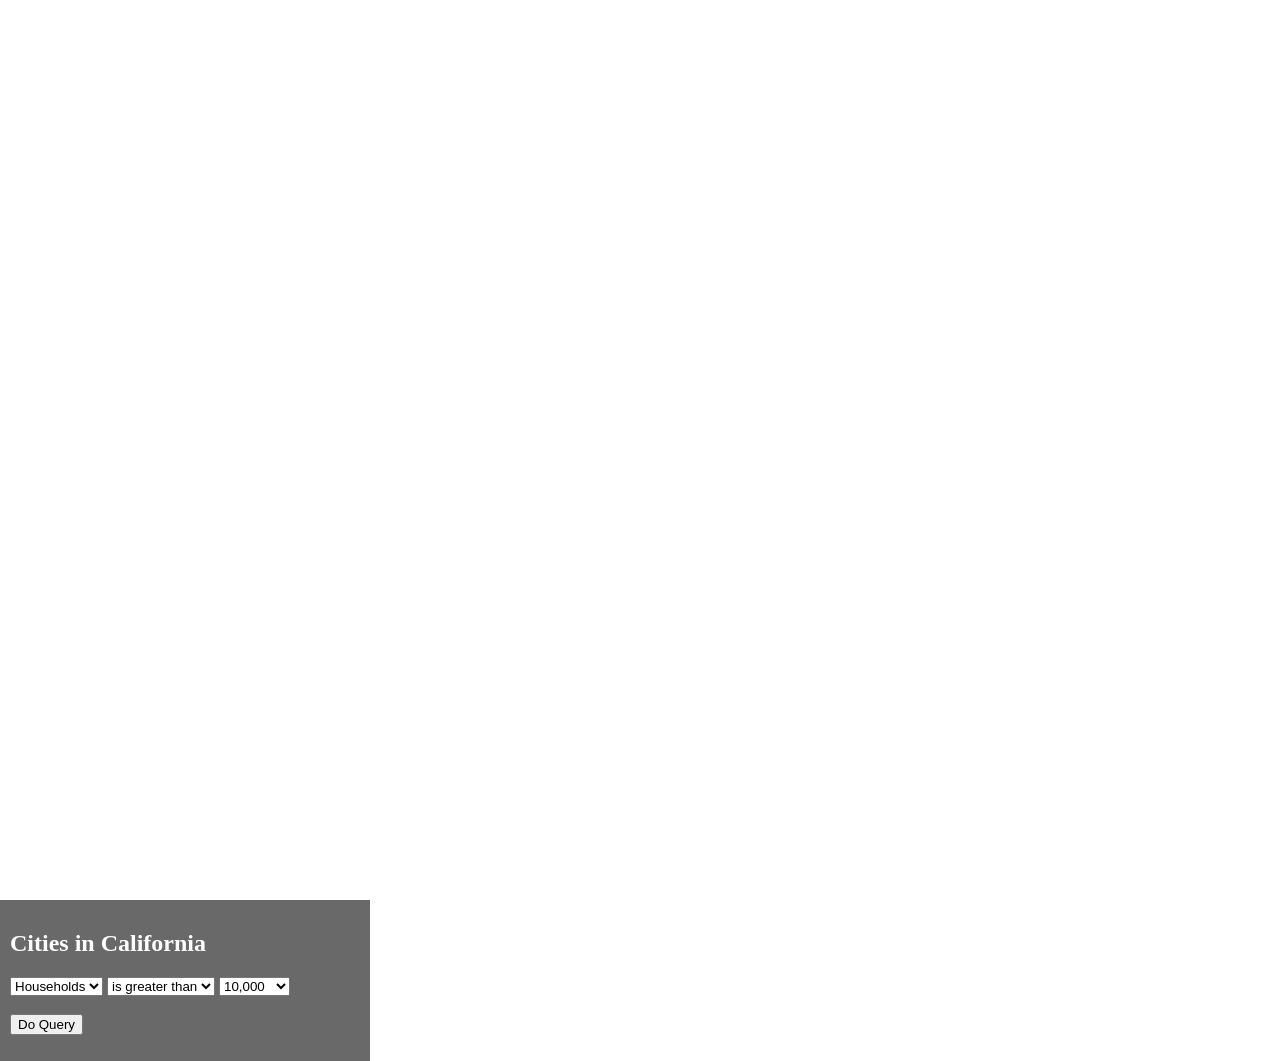
<file: query_task.html>
<!DOCTYPE html>
  <html>
    <head>
      <meta charset="utf-8" />
      <meta name="viewport" content = "initial-scale=1, maximum-scale=1, user-scalable=no"/>
      <title> Query Task </title>
      <link rel = "stylesheet" href = "https://js.arcgis.com/4.21/esri/themes/light/main.css"/>
      <script src = "https://js.arcgis.com/4.21/"> </script>
      <style>
        html, body, #viewDiv {
          padding: 0;
          margin: 0;
          height: 100%;
          width: 100%;}
        #optionsDiv{
          background-color: dimgray;
          color: white;
          padding: 10px;
          width: 350px;
        }
      .esri-popup .esri-popup-header .esri-title {
        font-size: 18px;
        font-weight: bolder;
      }
        .esri-popup .esri-popup-body .esri-popup-content {
        font-size: 14px;
        }
      </style>
      <script>
      require(["esri/Map", "esri/views/MapView", "esri/layers/TileLayer", "esri/layers/MapImageLayer", "esri/widgets/BasemapGallery", "esri/layers/GraphicsLayer", "esri/tasks/QueryTask", "esri/tasks/support/Query", "dojo/_base/array", "dojo/dom", "dojo/on", "dojo/domReady!"],
      function (Map, MapView, TileLayer, MapImageLayer, BasemapGallery, GraphicsLayer, QueryTask, Query, arrayUtils, dom, on)
      {
        var CitiesRenderer = {
          type: "simple",
          symbol: {
          type: "simple-marker",
          size: 3,
          color: "red",
          style: "circle",
          outline:{
          width: 1,
          color: "red"
        }
        },
      label: "Cities"
    };
      var CitiesLayer = new MapImageLayer({
        url:"https://sampleserver6.arcgisonline.com/arcgis/rest/services/USA/MapServer",
        sublayers: [{
        id: 0,
        renderer: CitiesRenderer,
        opacity: 0.4
      }]
    });
    var TransportationLayer = new TileLayer({
      url: "https://services.arcgisonline.com/ArcGIS/rest/services/Reference/World_Transportation/MapServer"
    });
    var map = new Map({
      basemap: "oceans",
      layers: [TransportationLayer, CitiesLayer]
    });
    var view = new MapView({
      container: "viewDiv",
      map: map,
      zoom: 10,
      center: [-118.2095, 34.0866]
    });
    var basemapGallery = new BasemapGallery({
      view: view
    });
    view.ui.add(basemapGallery, {position: "top-right"});
    view.when(function(){
    view.ui.add("optionsDiv", "bottom-right");
    on(dom.byId("doBtn"), "click", doQuery);
  });
    var attributeName = dom.byId("attSelect");
    var expressionSign = dom.byId("signSelect");
    var value = dom.byId("valSelect");
    function doQuery(){
      resultsLayer.removeAll();
      params.where = attributeName.value + expressionSign.value + value.value;
      qTask.execute(params).then(getResults).catch(promiseRejected);
    }
      function getResults(response){
        var popResults = arrayUtils.map(
          response.features,
      function(feature){
        feature.popupTemplate = popupTemplate;
        return feature;
      }
    );
      resultsLayer.addMany(popResults);
      view.goTo(popResults).then(function(){
      view.popup.open({
        features: popResults,
        featureMenuOpen: true,
        updateLocationEnabled: true
      });
    });
dom.byId("printResults").innerHTML = popResults.length + " results found!";
  };
    function promiseRejected(error){
      console.error("Promise rejected: ", error.message," Parameter values: ", attributeName.value,
      expressionSign.value, value.value);
    }
      var popUrl = "https://services.arcgis.com/V6ZHFr6zdgNZuVG0/ArcGIS/rest/services/CaliforniaCities/FeatureServer/0";
      var popupTemplate = {
        title: "{City}",
        fieldInfos:[
          {
            fieldName: "Population",
            label: "Population",
            format: {
            places: 0,
            digitSeperator: true
          }
        },
        {
            fieldName: "Household",
            label: "Household",
            format: {
            places: 0,
            digitSeperator: true
          }
        }
      ],
      content: "<b>Population:" + "</b> {Population}" + "<br><b>Households:</b> {Household}" + "<br><b>Latitude:</b>{Latitude}" + "<br><b>Longitude:</b> {Longitude}"
    };
      var resultsLayer = new GraphicsLayer();
      var qTask = new QueryTask({ url: popUrl });
      var params = new Query({ returnGeometry: true, outFields: ["*"] });
    });
      </script>
    </head>
<body>
      <div id="viewDiv"></div>
      <div class="esri-widget" id="optionsDiv">
        <h2>Cities in California</h2>
          <select
            class="esri-widget" id="attSelect">
            <option value="Population">Population</option>
            <option value="Household" selected>Households</option>
          </select>
          <select class="esri-widget" id="signSelect">
            <option value="&gt;">is greater than</option>
            <option value="&lt;">is less than</option>
          </select>
          <select class="esri-widget" id="valSelect">
            <option value="10000">10,000</option>
            <option value="50000">50,000</option>
            <option value="100000">100,000</option>
            <option value="150000">150,000</option>
            <option value="200000">200,000</option>
          </select>
          <br>
          <br>
            <button class="esri-widget" id="doBtn">Do Query</button>
          <br>
          <p><span id="printResults"></span></p>
        </div>
      </body>
</html>
</file>
